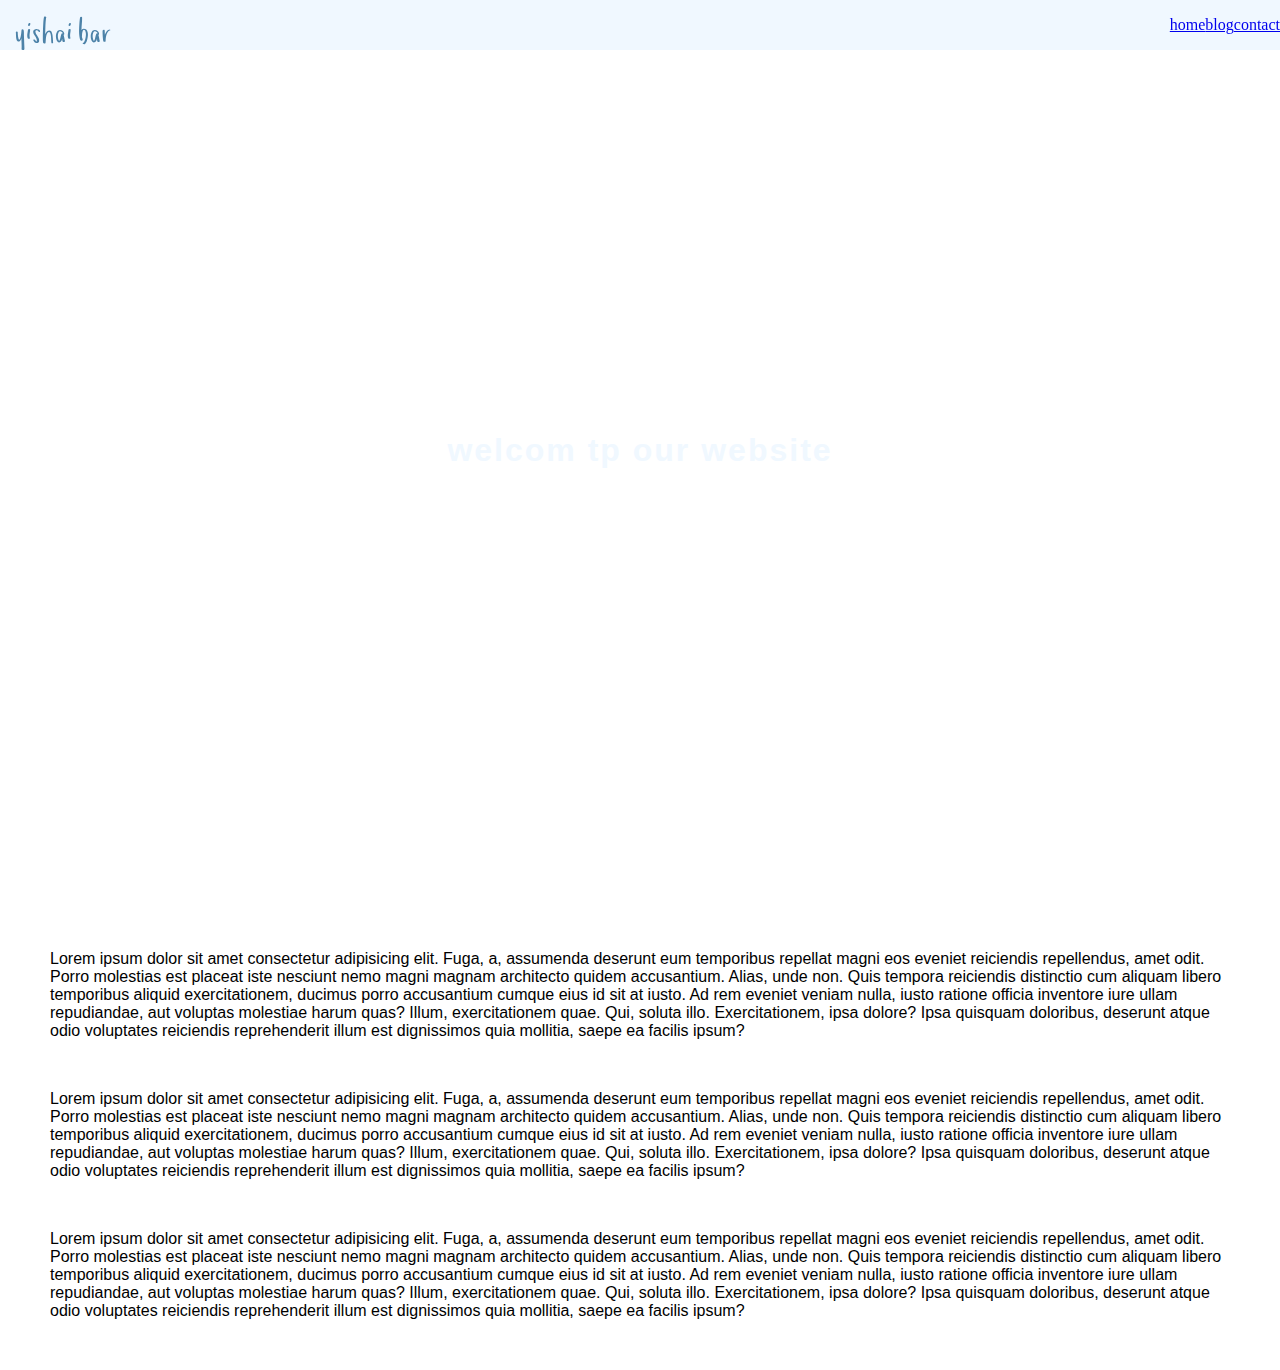
<file: sticky navbar/index.html>
<!DOCTYPE html>
<html lang="en">
<head>
    <meta charset="UTF-8">
    <meta http-equiv="X-UA-Compatible" content="IE=edge">
    <meta name="viewport" content="width=device-width, initial-scale=1.0">
    <title>sticky navbar</title>
    <link rel="stylesheet" href="style.css">
</head>
<body>
    <div class="navbar">
        <img src="logo.svg" alt="logo">
        <ul>
            <li><a href="#">home</a></li>
            <li><a href="#">blog</a></li>
            <li><a href="#">contact</a></li>
        </ul>
    </div>
    <div class="top-container">
    <h1>welcom tp our website</h1>
    </div>
    <div class="bottom-container">
        <p class="text">Lorem ipsum dolor sit amet consectetur adipisicing elit. Fuga, a, assumenda deserunt eum temporibus repellat magni eos eveniet reiciendis repellendus, amet odit. Porro molestias est placeat iste nesciunt nemo magni magnam architecto quidem accusantium. Alias, unde non. Quis tempora reiciendis distinctio cum aliquam libero temporibus aliquid exercitationem, ducimus porro accusantium cumque eius id sit at iusto. Ad rem eveniet veniam nulla, iusto ratione officia inventore iure ullam repudiandae, aut voluptas molestiae harum quas? Illum, exercitationem quae. Qui, soluta illo. Exercitationem, ipsa dolore? Ipsa quisquam doloribus, deserunt atque odio voluptates reiciendis reprehenderit illum est dignissimos quia mollitia, saepe ea facilis ipsum?</p>
        <p class="text">Lorem ipsum dolor sit amet consectetur adipisicing elit. Fuga, a, assumenda deserunt eum temporibus repellat magni eos eveniet reiciendis repellendus, amet odit. Porro molestias est placeat iste nesciunt nemo magni magnam architecto quidem accusantium. Alias, unde non. Quis tempora reiciendis distinctio cum aliquam libero temporibus aliquid exercitationem, ducimus porro accusantium cumque eius id sit at iusto. Ad rem eveniet veniam nulla, iusto ratione officia inventore iure ullam repudiandae, aut voluptas molestiae harum quas? Illum, exercitationem quae. Qui, soluta illo. Exercitationem, ipsa dolore? Ipsa quisquam doloribus, deserunt atque odio voluptates reiciendis reprehenderit illum est dignissimos quia mollitia, saepe ea facilis ipsum?</p>
        <p class="text">Lorem ipsum dolor sit amet consectetur adipisicing elit. Fuga, a, assumenda deserunt eum temporibus repellat magni eos eveniet reiciendis repellendus, amet odit. Porro molestias est placeat iste nesciunt nemo magni magnam architecto quidem accusantium. Alias, unde non. Quis tempora reiciendis distinctio cum aliquam libero temporibus aliquid exercitationem, ducimus porro accusantium cumque eius id sit at iusto. Ad rem eveniet veniam nulla, iusto ratione officia inventore iure ullam repudiandae, aut voluptas molestiae harum quas? Illum, exercitationem quae. Qui, soluta illo. Exercitationem, ipsa dolore? Ipsa quisquam doloribus, deserunt atque odio voluptates reiciendis reprehenderit illum est dignissimos quia mollitia, saepe ea facilis ipsum?</p>
    </div>
</body>
</html>
</file>
<file: sticky navbar/style.css>
body{
    margin: 0;
}
.top-container{
    background-image: url("https://images.unsplash.com/photo-1494173853739-c21f58b16055?ixlib=rb-1.2.1&ixid=MnwxMjA3fDB8MHxwaG90by1wYWdlfHx8fGVufDB8fHx8&auto=format&fit=crop&w=465&q=80");
    height: 100vh;
    background-size: cover;
    display: flex;
    justify-content: center;
    align-items: center;
    }

    .top-container h1{
        color: aliceblue;
        font-size: 30;
        font-family: Impact, Haettenschweiler, 'Arial Narrow Bold', sans-serif;
        letter-spacing: 2px;

    }

    .text {
        margin: 50px;
        font-family: sans-serif;
    }

    .navbar{
        display: flex;
        position: fixed;
        background-color: aliceblue;
        width: 100%;
        justify-content: space-between;
    }

    .navbar ul{
        display: flex;
        list-style-type: none;
    
    }

    .navbar ul li a{
        
    }
</file>
